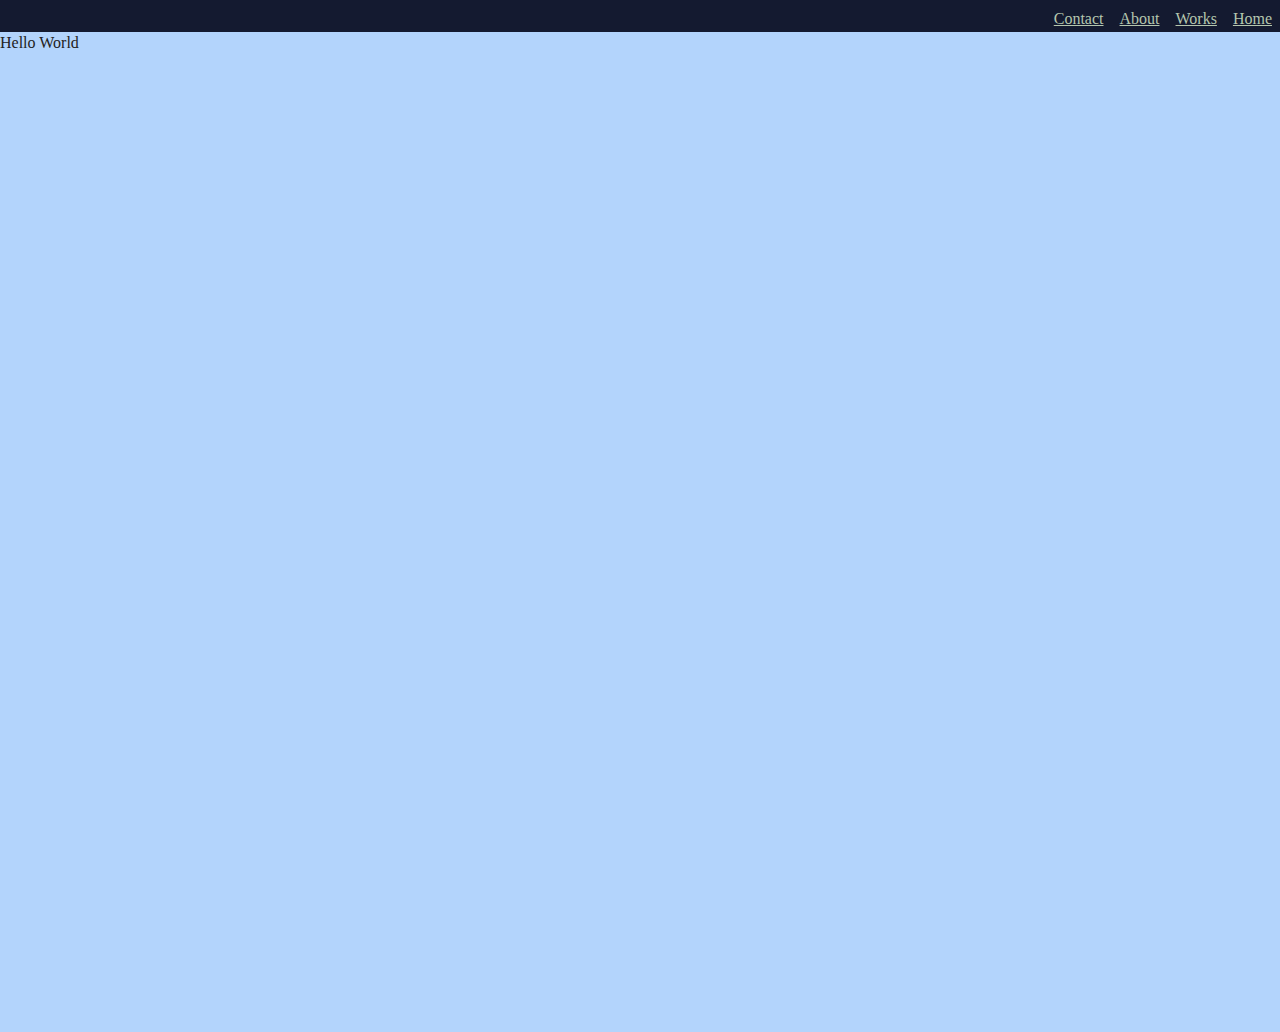
<file: index.html>
<!doctype html>
<html class="no-js" lang="">

<head>
  <meta charset="utf-8">
  <title>Hunter Charvat's Works</title>
  <meta name="Work of Hunter Charvat" content="Hunter Charvat Portfolio">
  <meta name="viewport" content="width=device-width, initial-scale=1">

  <link rel="manifest" href="site.webmanifest">
  <link rel="apple-touch-icon" href="icon.png">
  <!-- Place favicon.ico in the root directory -->

  <link rel="stylesheet" href="css/normalize.css">
  <link rel="stylesheet" href="css/main.css">

  <meta name="theme-color" content="#fafafa">
</head>

<body>
  <div class="navbar">
    <a href="#">Home</a>
    <a href="#">Works</a>
    <a href="#">About</a>
    <a href="#">Contact</a>
  </div>
  <div class="tallboy">
    <p>
      Hello World
    </p>
  </div>

</body>

</html>
</file>
<file: css/main.css>
/* ==========================================================================
   Base styles: opinionated defaults
   ========================================================================== */

html {
  color: #222;
  font-size: 1em;
  line-height: 1.4;
}

::-moz-selection {
  background: #b3d4fc;
  text-shadow: none;
}

::selection {
  background: #b3d4fc;
  text-shadow: none;
}

hr {
  display: block;
  height: 1px;
  border: 0;
  border-top: 1px solid #ccc;
  margin: 1em 0;
  padding: 0;
}

audio,
canvas,
iframe,
img,
svg,
video {
  vertical-align: middle;
}

fieldset {
  border: 0;
  margin: 0;
  padding: 0;
}

textarea {
  resize: vertical;
}

.browserupgrade {
  margin: 0.2em 0;
  background: #ccc;
  color: #000;
  padding: 0.2em 0;
}

/* ==========================================================================
   Hunter's color palette
   jacket-dark-blue: #141a30
   jacket-medium-blue: #335089
   sock-red: #cd0029
   sock-red-alt: #FE2244
   sock-white: #f0eeed
   sock-dark-navy: #181A27
   sock-off-white: #E5DECE
   sock-grey: #797272
   kanji-beige: #B4C6AE
   sweat-red: #D5383F
   patch-light-blue: #CDE1E8
   patch-medium-blue: #AEC9E7
   fuji-pillow-gold: #D6B080
   ========================================================================== */

/* ==========================================================================
   Author's custom styles
   ========================================================================== */


.navbar {
  background-color: #141a30;
  color: #B4C6AE;
  position: fixed;
  top: 0;
  width: 100%;
  float: right;
  height: 2em;

}

.navbar a {
  color: #B4C6AE;
  text-align: center;
  padding: .5em;
  float: right
}

.tallboy {
  margin-top: 2em;
  height: 1000px;
  background-color: #b3d4fc;
}
/* ==========================================================================
   Helper classes
   ========================================================================== */

.hidden {
  display: none !important;
}

.sr-only {
  border: 0;
  clip: rect(0, 0, 0, 0);
  height: 1px;
  margin: -1px;
  overflow: hidden;
  padding: 0;
  position: absolute;
  white-space: nowrap;
  width: 1px;
  /* 1 */
}

.sr-only.focusable:active,
.sr-only.focusable:focus {
  clip: auto;
  height: auto;
  margin: 0;
  overflow: visible;
  position: static;
  white-space: inherit;
  width: auto;
}

.invisible {
  visibility: hidden;
}

.clearfix:before,
.clearfix:after {
  content: " ";
  /* 1 */
  display: table;
  /* 2 */
}

.clearfix:after {
  clear: both;
}

/* ==========================================================================
   EXAMPLE Media Queries for Responsive Design.
   These examples override the primary ('mobile first') styles.
   Modify as content requires.
   ========================================================================== */

@media only screen and (min-width: 35em) {
  /* Style adjustments for viewports that meet the condition */
}

@media print,
  (-webkit-min-device-pixel-ratio: 1.25),
  (min-resolution: 1.25dppx),
  (min-resolution: 120dpi) {
  /* Style adjustments for high resolution devices */
}

/* ==========================================================================
   Print styles.
   Inlined to avoid the additional HTTP request:
   https://www.phpied.com/delay-loading-your-print-css/
   ========================================================================== */

@media print {
  *,
  *:before,
  *:after {
    background: transparent !important;
    color: #000 !important;
    /* Black prints faster */
    box-shadow: none !important;
    text-shadow: none !important;
  }
  a,
  a:visited {
    text-decoration: underline;
  }
  a[href]:after {
    content: " (" attr(href) ")";
  }
  abbr[title]:after {
    content: " (" attr(title) ")";
  }
  /*
     * Don't show links that are fragment identifiers,
     * or use the `javascript:` pseudo protocol
     */
  a[href^="#"]:after,
  a[href^="javascript:"]:after {
    content: "";
  }
  pre {
    white-space: pre-wrap !important;
  }
  pre,
  blockquote {
    border: 1px solid #999;
    page-break-inside: avoid;
  }
  /*
     * Printing Tables:
     * https://web.archive.org/web/20180815150934/http://css-discuss.incutio.com/wiki/Printing_Tables
     */
  thead {
    display: table-header-group;
  }
  tr,
  img {
    page-break-inside: avoid;
  }
  p,
  h2,
  h3 {
    orphans: 3;
    widows: 3;
  }
  h2,
  h3 {
    page-break-after: avoid;
  }
}
</file>
